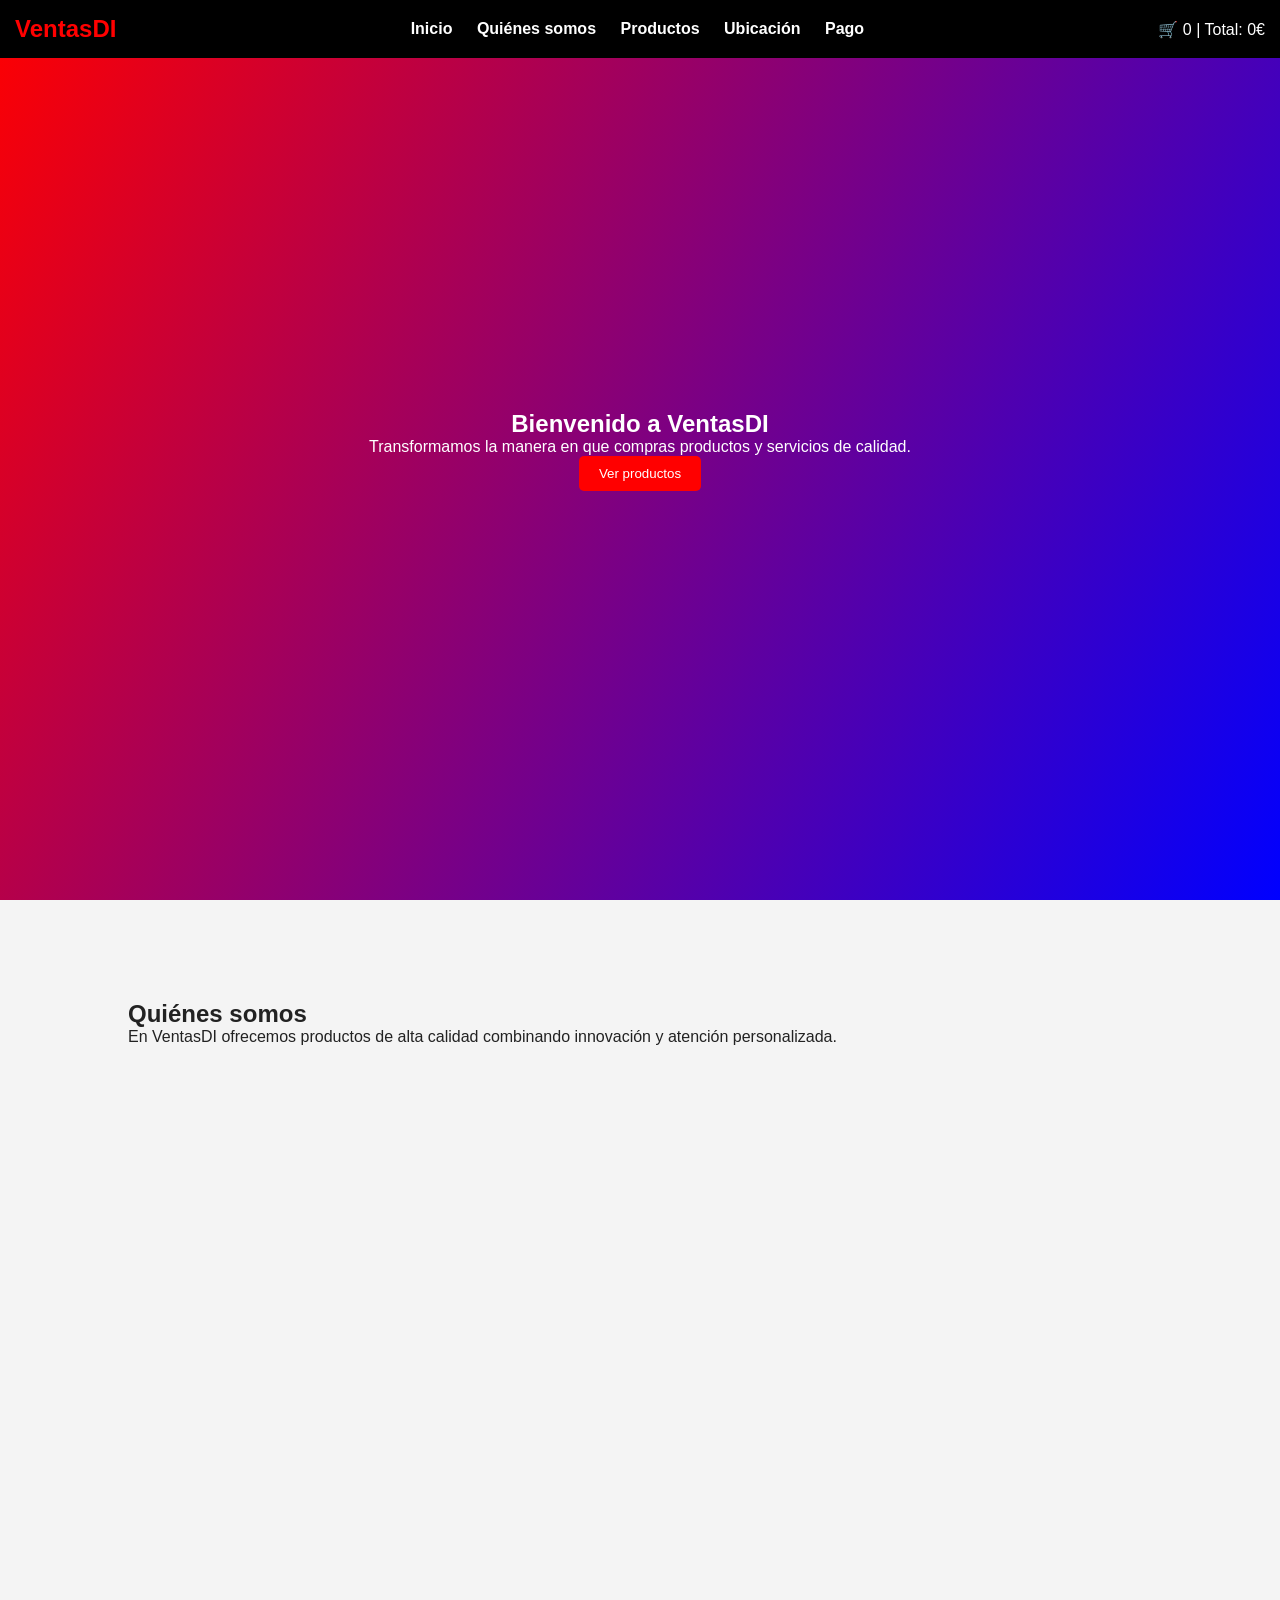
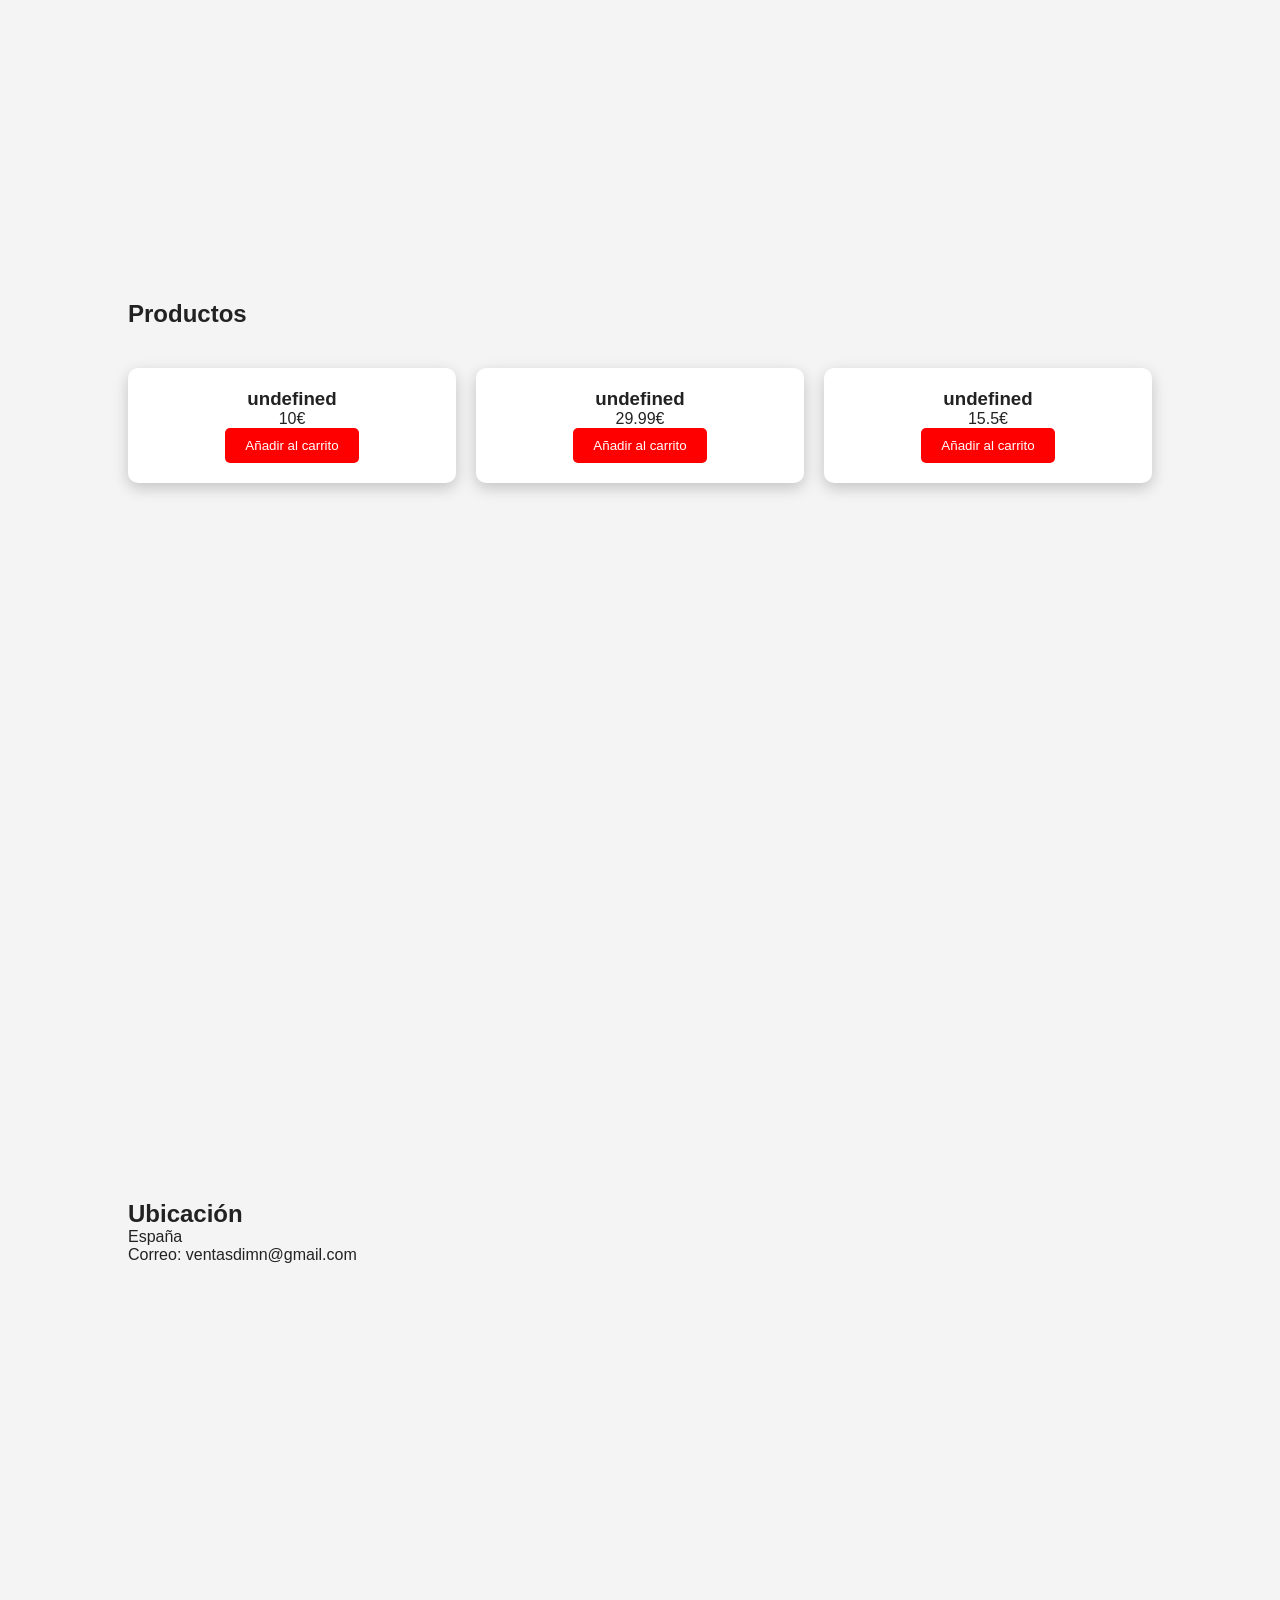
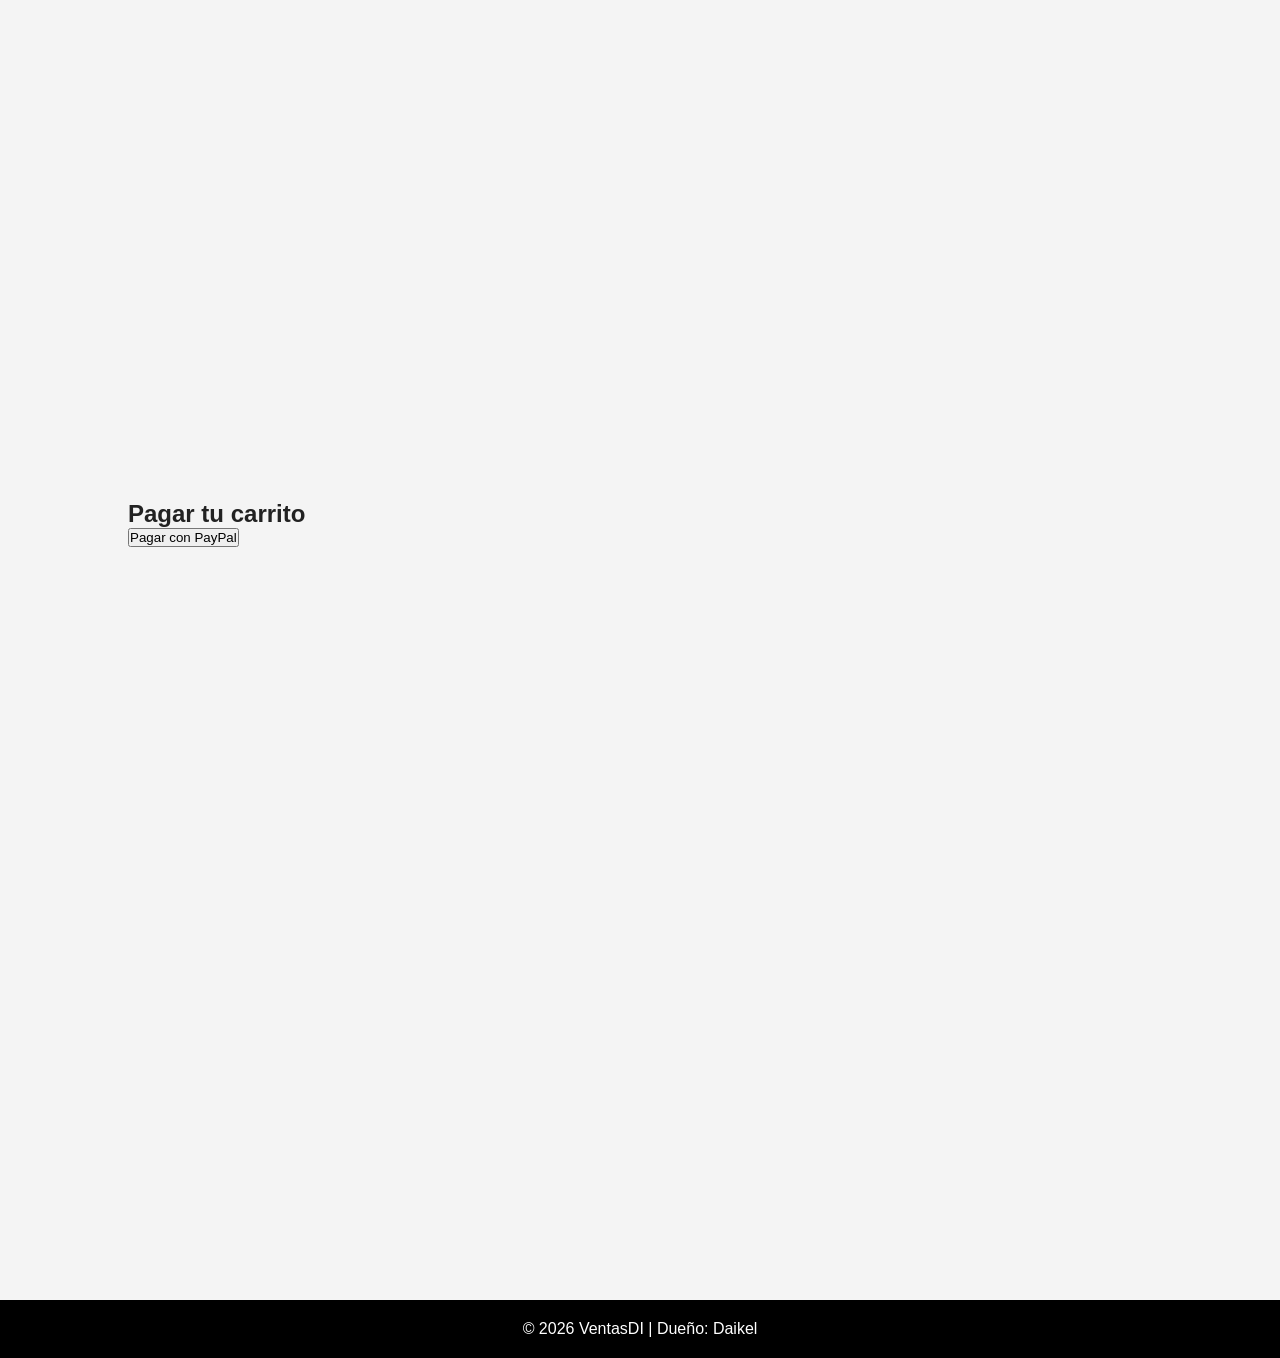
<file: Index.html>
<!DOCTYPE html>
<html lang="es">
<head>
<meta charset="UTF-8">
<meta name="viewport" content="width=device-width, initial-scale=1.0">
<title>VentasDI-PRO</title>
<link rel="stylesheet" href="style.css">
</head>
<body>

<header>
<div class="logo">VentasDI</div>
<nav>
<a href="#inicio">Inicio</a>
<a href="#nosotros">Quiénes somos</a>
<a href="#productos">Productos</a>
<a href="#ubicacion">Ubicación</a>
<a href="#pago">Pago</a>
</nav>
<div class="cart">
🛒 <span id="cart-count">0</span> | Total: <span id="cart-total">0</span>€
</div>
</header>

<section id="inicio">
<h1>Bienvenido a VentasDI</h1>
<p>Transformamos la manera en que compras productos y servicios de calidad.</p>
<button onclick="scrollProductos()">Ver productos</button>
</section>

<section id="nosotros" class="fade">
<h2>Quiénes somos</h2>
<p>En VentasDI ofrecemos productos de alta calidad combinando innovación y atención personalizada.</p>
</section>

<section id="productos" class="fade">
<h2>Productos</h2>
<div id="productos-container"></div>
</section>

<section id="ubicacion" class="fade">
<h2>Ubicación</h2>
<p>España</p>
<p>Correo: ventasdimn@gmail.com</p>
</section>

<section id="pago" class="fade">
<h2>Pagar tu carrito</h2>
<form id="paypal-form" action="https://www.paypal.com/cgi-bin/webscr" method="post" target="_blank">
<input type="hidden" name="cmd" value="_xclick">
<input type="hidden" name="business" value="ventasdimn@gmail.com">
<input type="hidden" name="item_name" value="Compra en VentasDI">
<input type="hidden" name="amount" id="paypal-amount" value="0">
<input type="hidden" name="currency_code" value="EUR">
<input type="submit" value="Pagar con PayPal">
</form>
</section>

<footer>
<p>© 2026 VentasDI | Dueño: Daikel</p>
</footer>

<script src="script.js"></script>
</body>
</html>
</file>
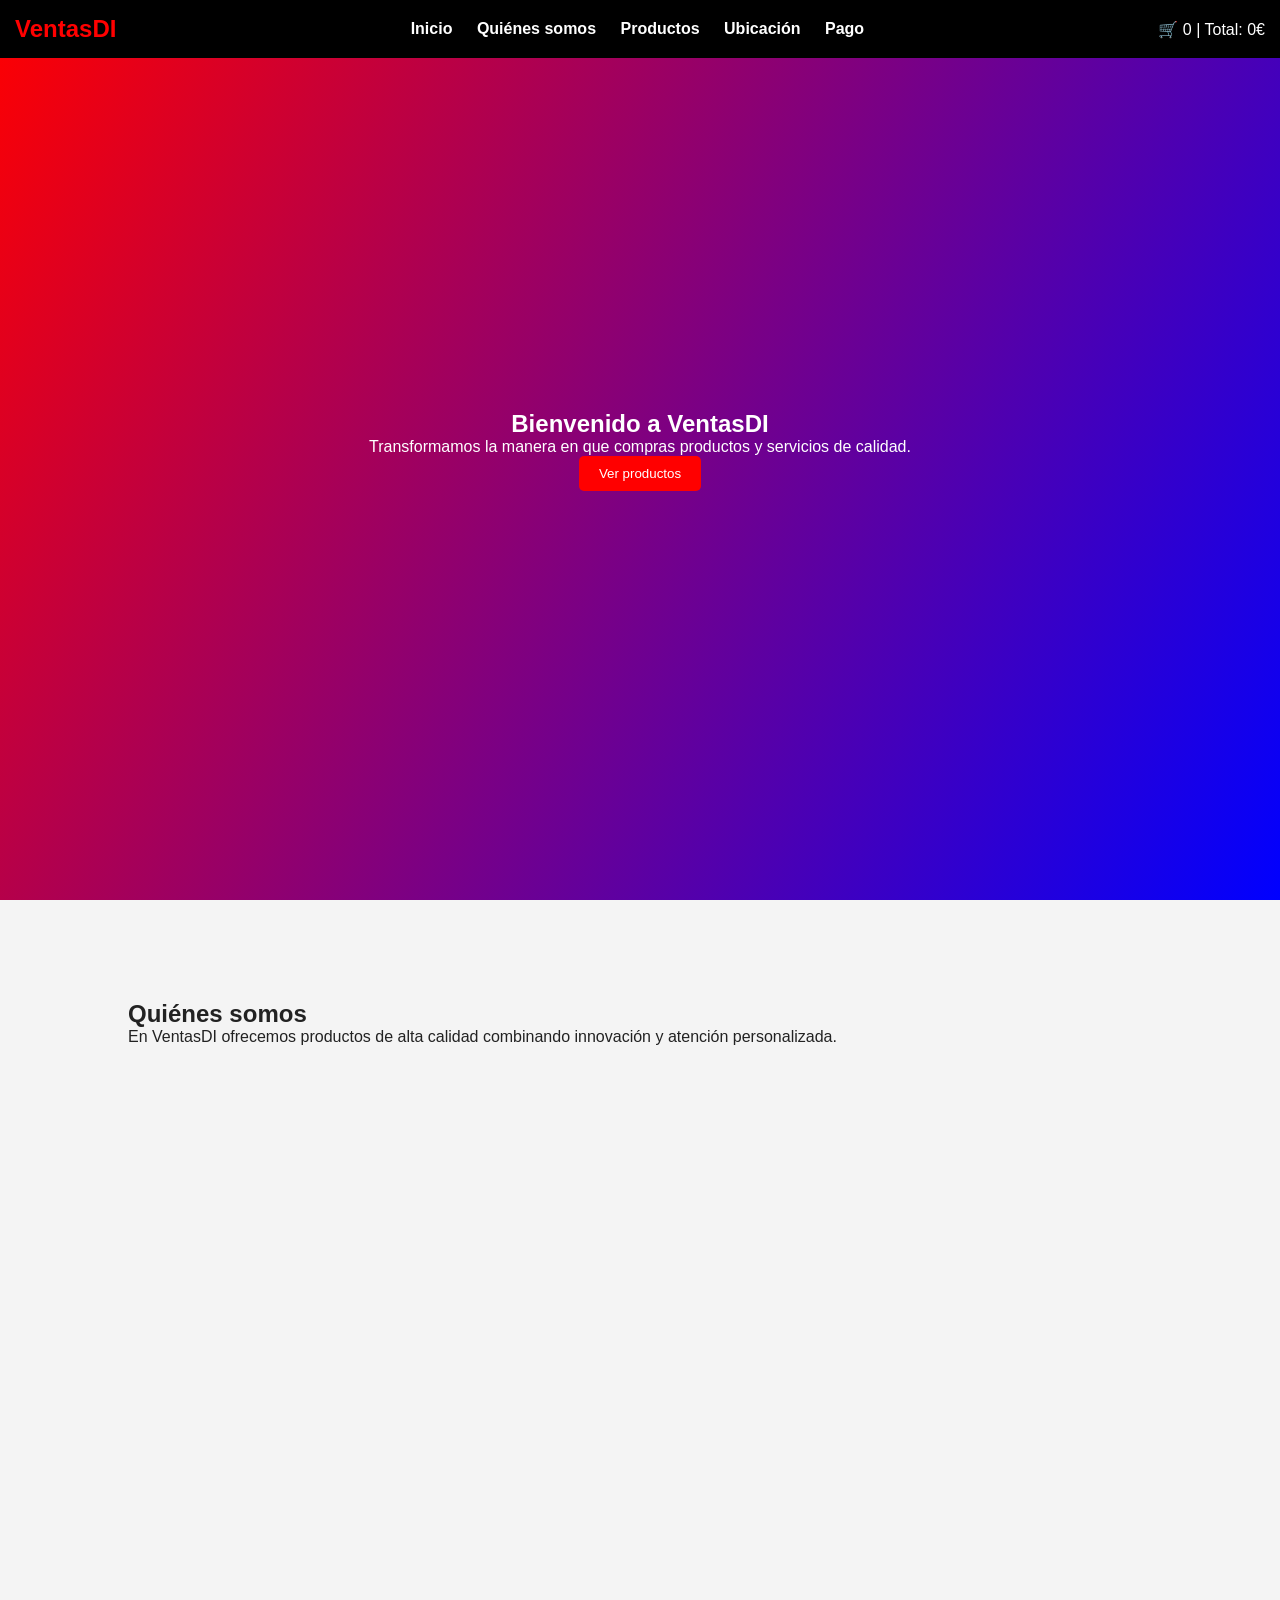
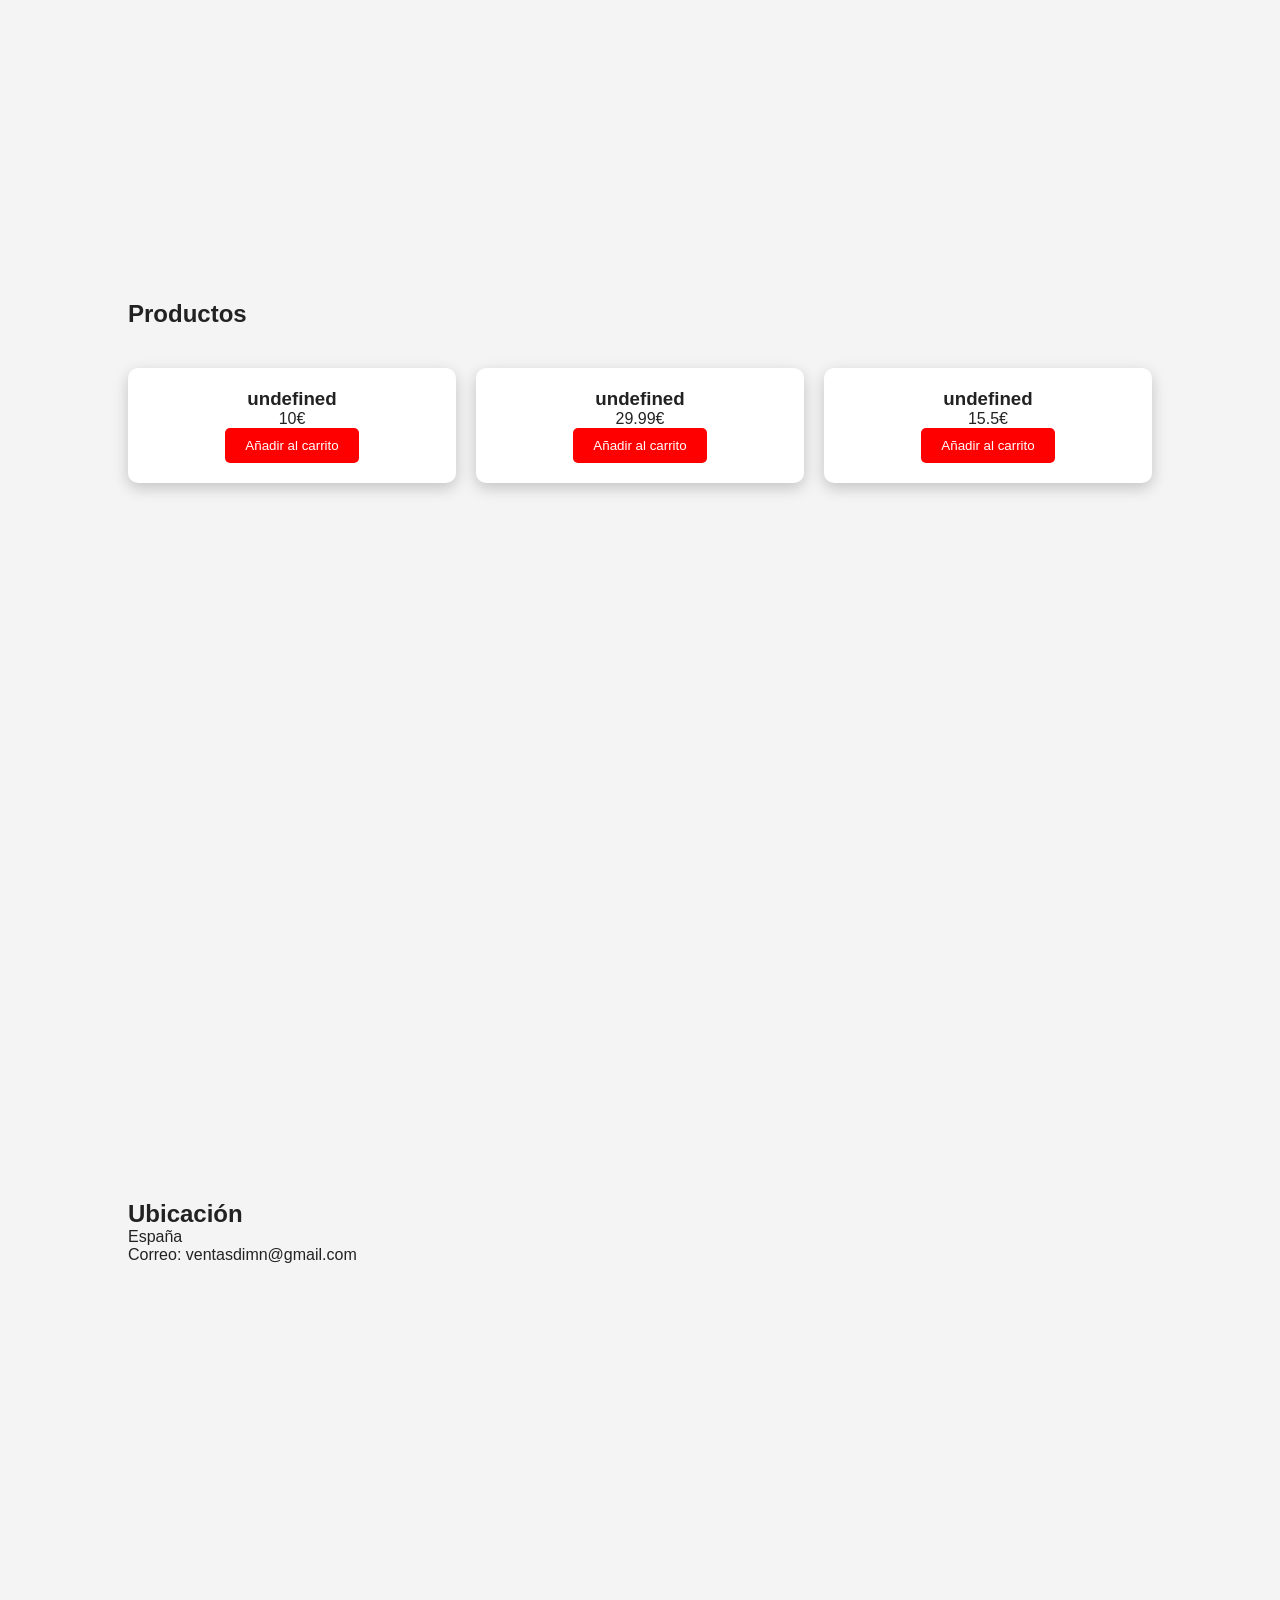
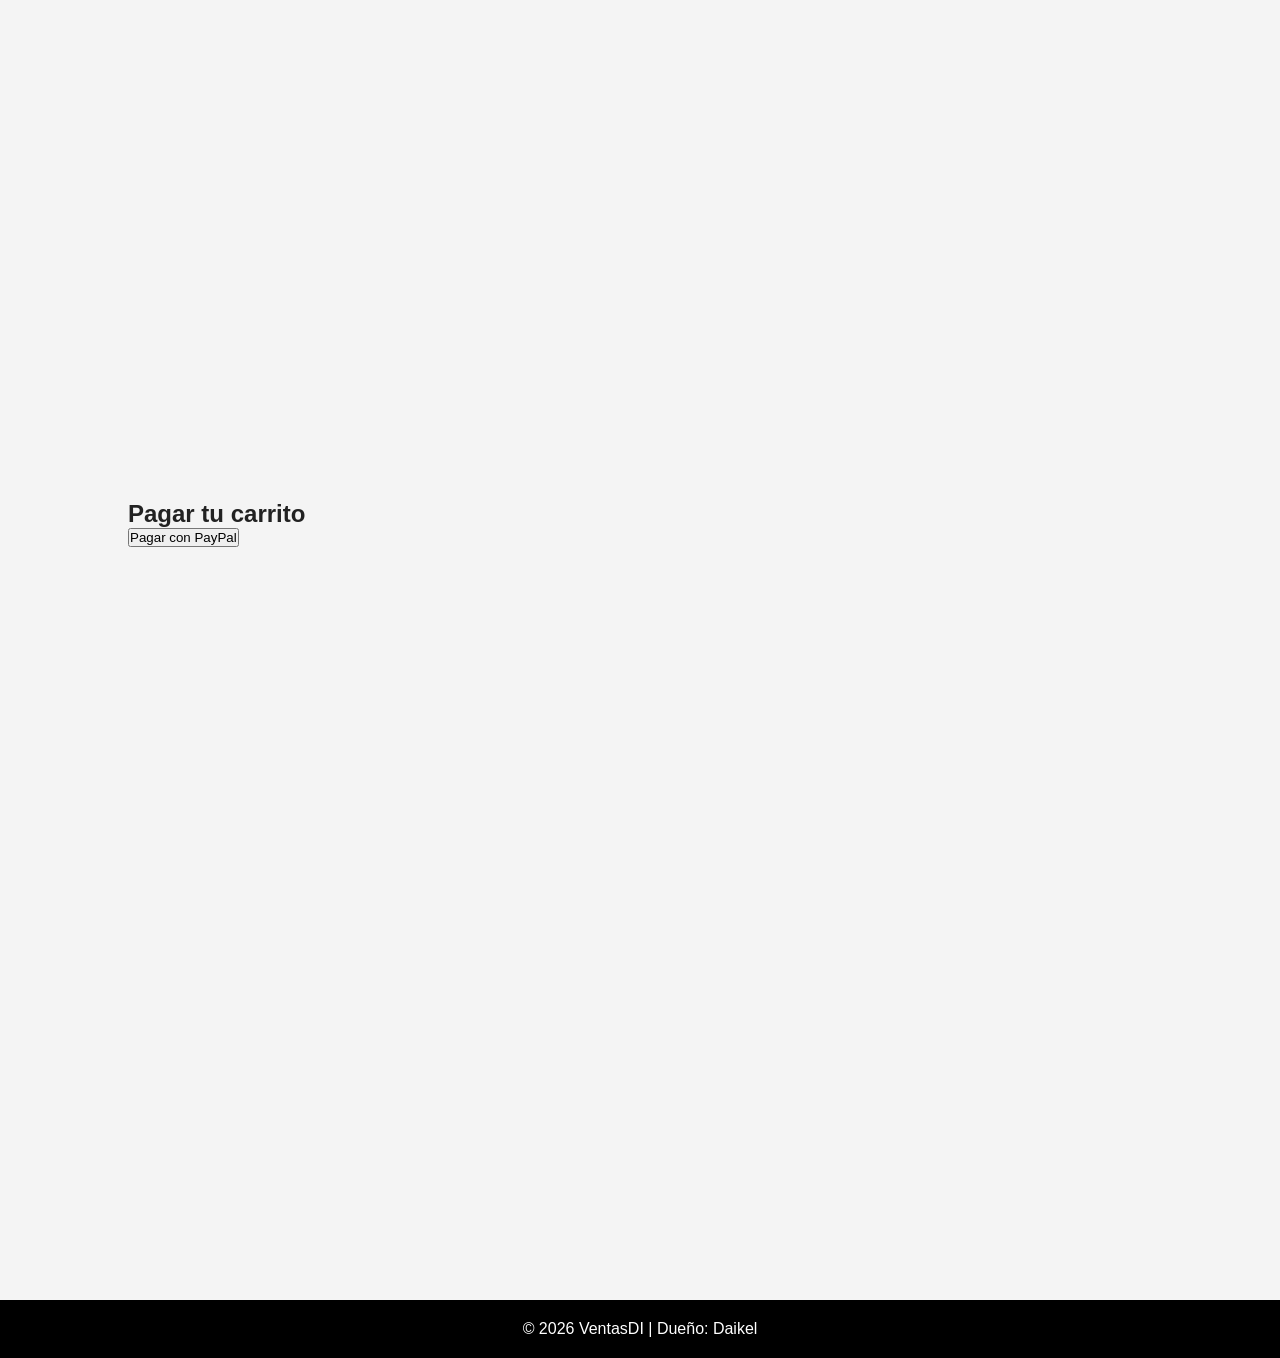
<file: index.html>
<!DOCTYPE html>
<html lang="es">
<head>
<meta charset="UTF-8">
<meta name="viewport" content="width=device-width, initial-scale=1.0">
<title>VentasDI-PRO</title>
<link rel="stylesheet" href="style.css">
</head>
<body>

<header>
<div class="logo">VentasDI</div>
<nav>
<a href="#inicio">Inicio</a>
<a href="#nosotros">Quiénes somos</a>
<a href="#productos">Productos</a>
<a href="#ubicacion">Ubicación</a>
<a href="#pago">Pago</a>
</nav>
<div class="cart">
🛒 <span id="cart-count">0</span> | Total: <span id="cart-total">0</span>€
</div>
</header>

<section id="inicio">
<h1>Bienvenido a VentasDI</h1>
<p>Transformamos la manera en que compras productos y servicios de calidad.</p>
<button onclick="scrollProductos()">Ver productos</button>
</section>

<section id="nosotros" class="fade">
<h2>Quiénes somos</h2>
<p>En VentasDI ofrecemos productos de alta calidad combinando innovación y atención personalizada.</p>
</section>

<section id="productos" class="fade">
<h2>Productos</h2>
<div id="productos-container"></div>
</section>

<section id="ubicacion" class="fade">
<h2>Ubicación</h2>
<p>España</p>
<p>Correo: ventasdimn@gmail.com</p>
</section>

<section id="pago" class="fade">
<h2>Pagar tu carrito</h2>
<form id="paypal-form" action="https://www.paypal.com/cgi-bin/webscr" method="post" target="_blank">
<input type="hidden" name="cmd" value="_xclick">
<input type="hidden" name="business" value="ventasdimn@gmail.com">
<input type="hidden" name="item_name" value="Compra en VentasDI">
<input type="hidden" name="amount" id="paypal-amount" value="0">
<input type="hidden" name="currency_code" value="EUR">
<input type="submit" value="Pagar con PayPal">
</form>
</section>

<footer>
<p>© 2026 VentasDI | Dueño: Daikel</p>
</footer>

<script src="script.js"></script>
</body>
</html>
</file>
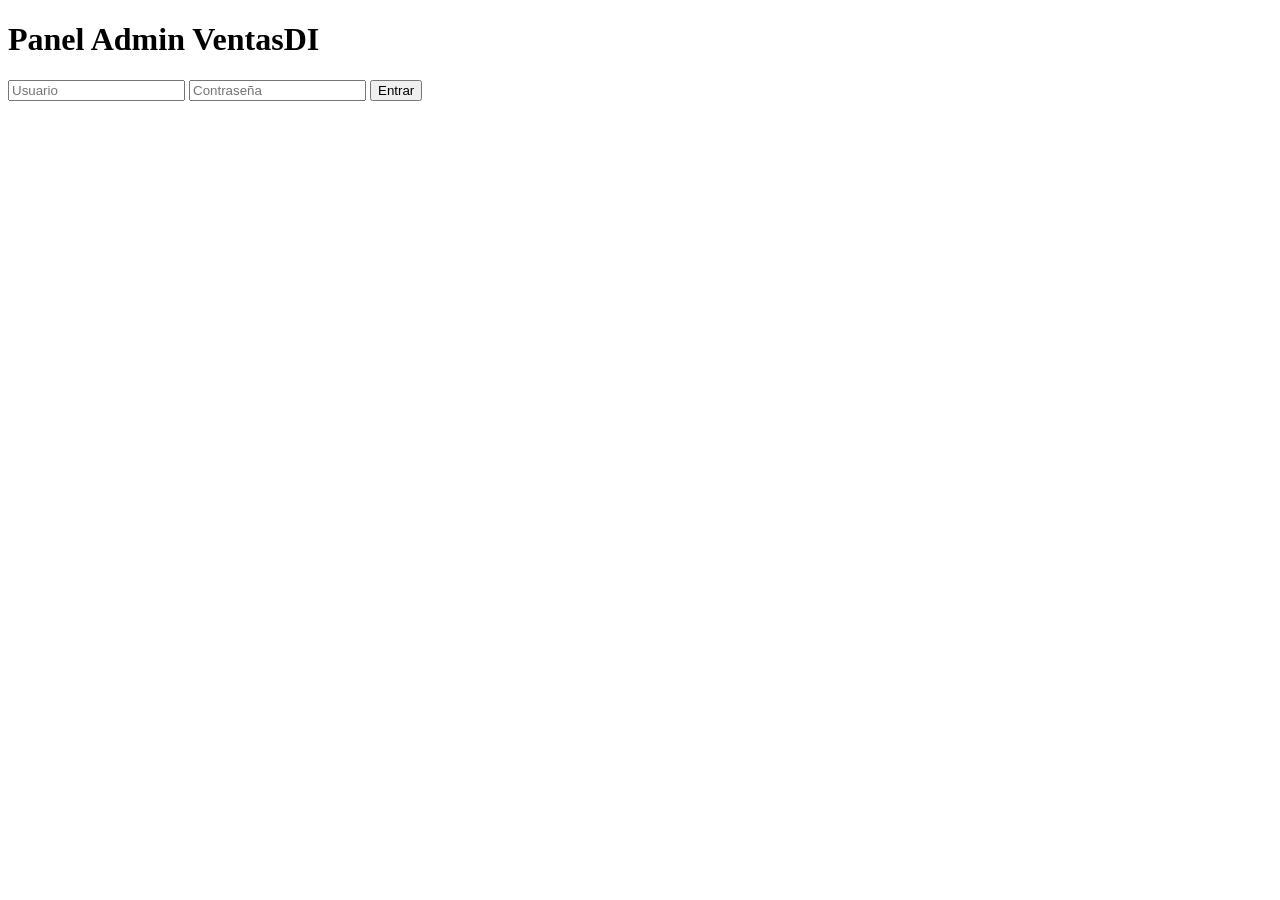
<file: admin.html>
<!DOCTYPE html>
<html>
<head>
<title>Admin VentasDI-PRO</title>
</head>
<body>
<h1>Panel Admin VentasDI</h1>
<input id="user" placeholder="Usuario">
<input id="pass" placeholder="Contraseña">
<button onclick="login()">Entrar</button>

<div id="panel" style="display:none">
<h2>Agregar producto</h2>
<input id="nombre" placeholder="Nombre producto">
<input id="precio" placeholder="Precio">
<button onclick="crearProducto()">Añadir</button>
</div>

<script src="admin.js"></script>
</body>
</html>
</file>
<file: style.css>
*{margin:0;padding:0;box-sizing:border-box;font-family:Arial;}
body{background:#f4f4f4;color:#222;scroll-behavior:smooth;}
header{position:fixed;width:100%;display:flex;justify-content:space-between;align-items:center;padding:15px;background:black;color:white;z-index:1000;}
.logo{color:red;font-size:24px;font-weight:bold;}
nav a{color:white;margin:0 10px;text-decoration:none;font-weight:bold;transition:0.3s;}
nav a:hover{color:red;}
.cart{font-size:16px;}
section{padding:100px 10%;min-height:100vh;}
#inicio{background:linear-gradient(120deg,red,blue);color:white;display:flex;flex-direction:column;justify-content:center;align-items:center;text-align:center;}
button{padding:10px 20px;border:none;background:red;color:white;border-radius:5px;cursor:pointer;transition:0.3s;}
button:hover{background:black;}
#productos-container{display:grid;grid-template-columns:repeat(auto-fit,minmax(220px,1fr));gap:20px;margin-top:40px;}
.product{background:white;padding:20px;border-radius:10px;box-shadow:0 5px 15px rgba(0,0,0,0.2);text-align:center;transition:0.5s;}
.product:hover{transform:translateY(-5px);}
.fade{opacity:0;transform:translateY(40px);transition:1s;}
.fade.show{opacity:1;transform:translateY(0);}
footer{background:black;color:white;text-align:center;padding:20px;}
</file>
